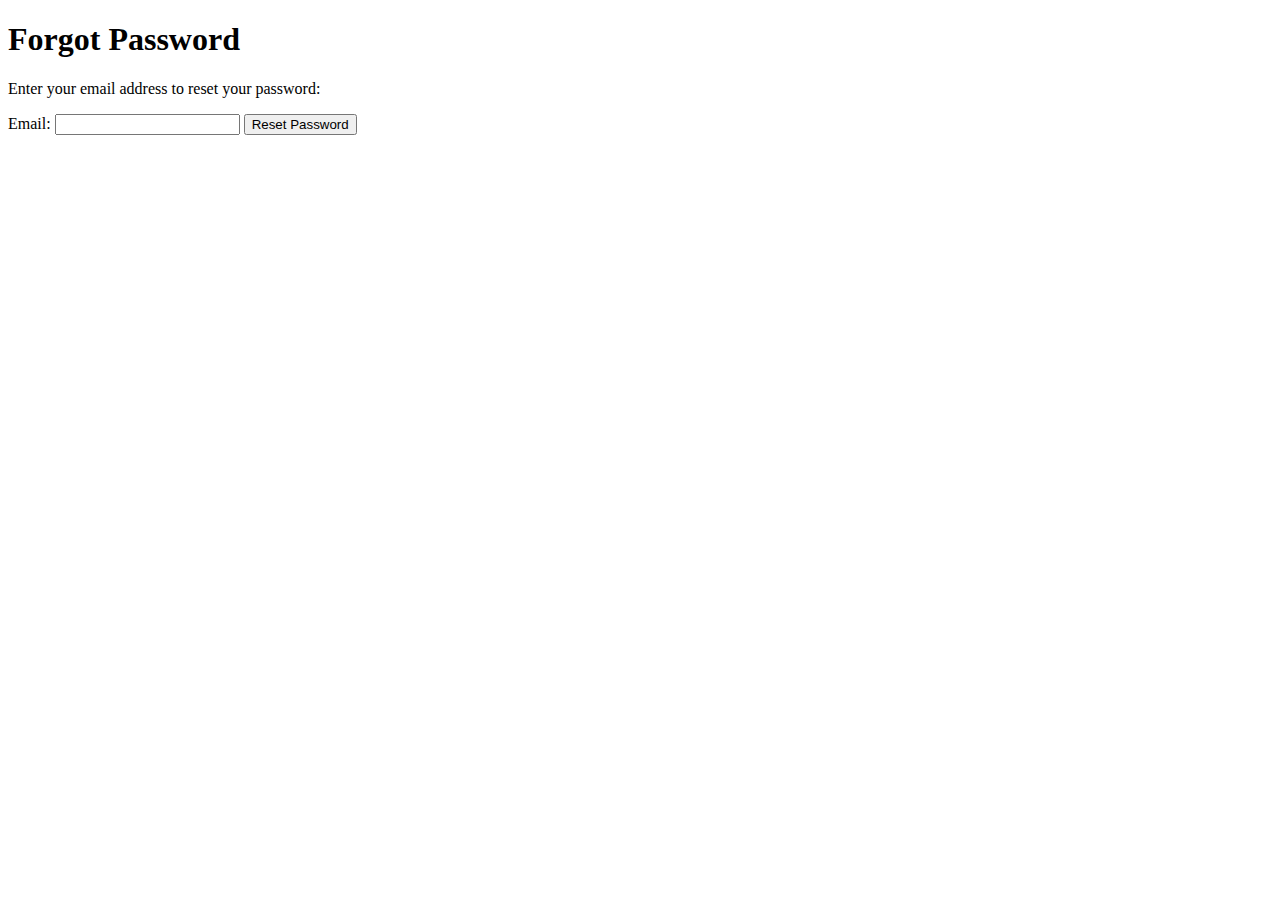
<file: templates/forgot-password.html>
<!DOCTYPE html>
<html>
<head>
    <title>Forgot Password</title>
</head>
<body>
    <h1>Forgot Password</h1>
    <p>Enter your email address to reset your password:</p>
    <form method="post">
        <label for="email">Email:</label>
        <input type="email" id="email" name="email" required>
        <button type="submit">Reset Password</button>
    </form>
</body>
</html>
</file>
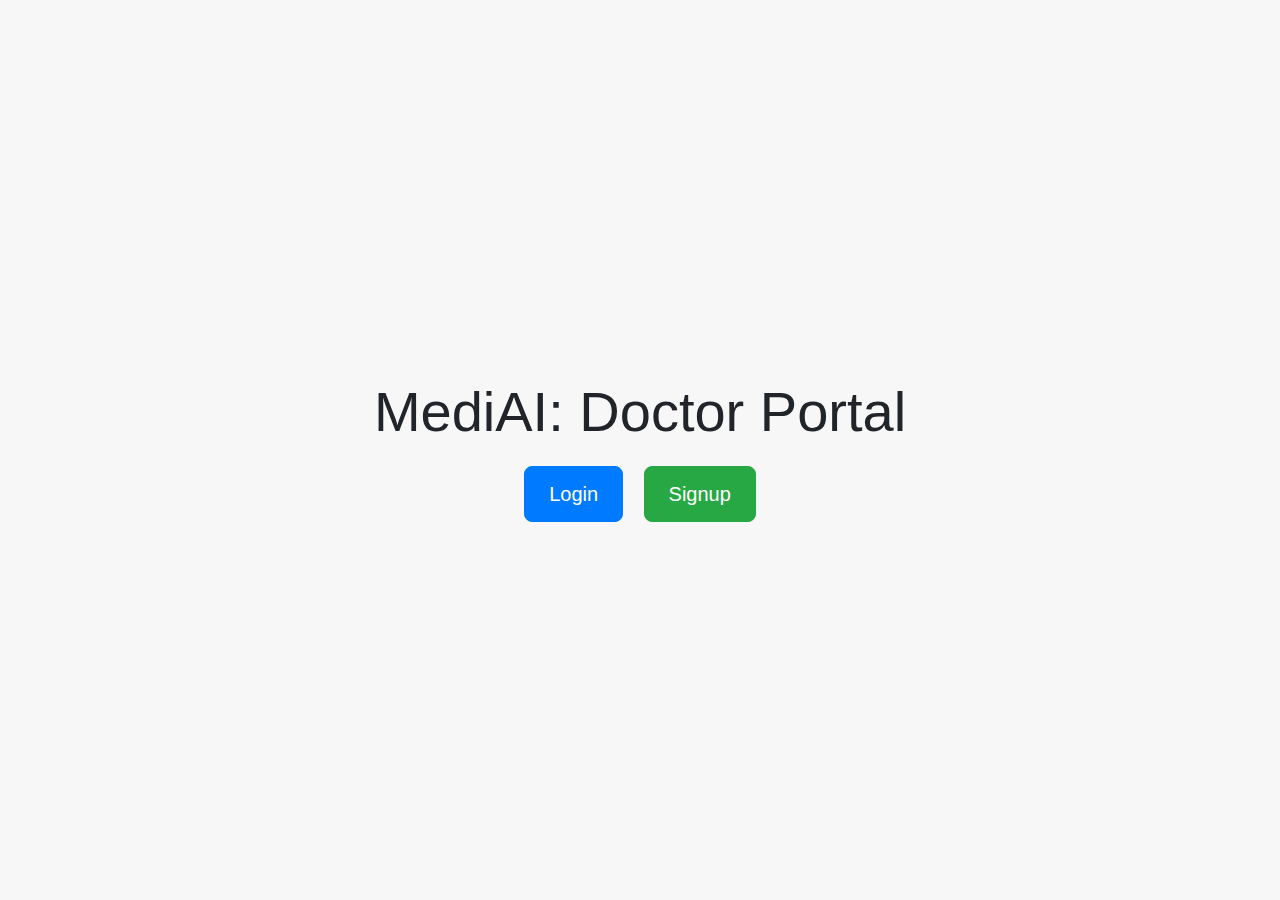
<file: templates/login-signup-for-doctors.html>
<!DOCTYPE html>
<html>
<head>
    <title>MediAI: Doctor Portal</title>
    <link rel="stylesheet" href="https://stackpath.bootstrapcdn.com/bootstrap/4.5.2/css/bootstrap.min.css">
    <style>
        body {
            font-family: Arial, sans-serif;
            background-color: #f7f7f7;
            margin: 0;
            display: flex;
            justify-content: center;
            align-items: center;
            height: 100vh;
        }
        .container {
            text-align: center;
        }
        .btn-container {
            margin-top: 20px;
        }
        .btn-primary, .btn-success {
            font-size: 1.25rem;
            padding: 0.75rem 1.5rem;
            border-radius: 0.5rem;
        }
        .btn-primary {
            background-color: #007bff;
            border-color: #007bff;
        }
        .btn-primary:hover {
            background-color: #0069d9;
            border-color: #0062cc;
        }
        .btn-success {
            background-color: #28a745;
            border-color: #28a745;
        }
        .btn-success:hover {
            background-color: #218838;
            border-color: #1e7e34;
        }
    </style>
</head>
<body>
    <div class="container">
        <h1 class="display-4">MediAI: Doctor Portal</h1>
        <div class="btn-container">
            <a href="/login" class="btn btn-primary btn-lg mr-3">Login</a>
            <a href="/signup" class="btn btn-success btn-lg">Signup</a>
        </div>
    </div>
</body>
</html>
</file>
